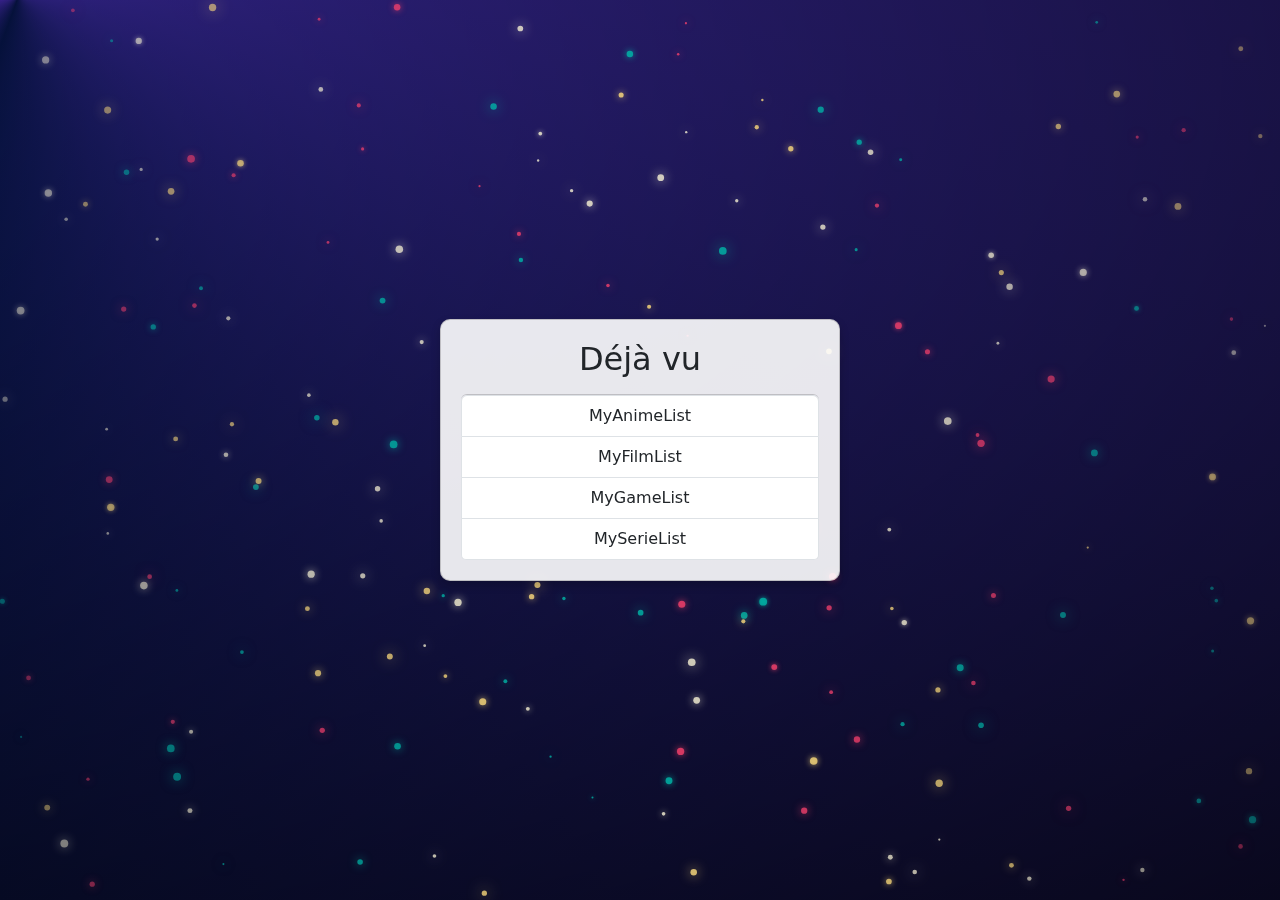
<file: index.html>
<!doctype html>
<html lang="en">

<head>
  <meta charset="utf-8">
  <meta name="viewport" content="width=device-width, initial-scale=1">
  <link rel="apple-touch-icon" sizes="57x57" href="apple-icon-57x57.png">
  <link rel="apple-touch-icon" sizes="60x60" href="apple-icon-60x60.png">
  <link rel="apple-touch-icon" sizes="72x72" href="apple-icon-72x72.png">
  <link rel="apple-touch-icon" sizes="76x76" href="apple-icon-76x76.png">
  <link rel="apple-touch-icon" sizes="114x114" href="apple-icon-114x114.png">
  <link rel="apple-touch-icon" sizes="120x120" href="apple-icon-120x120.png">
  <link rel="apple-touch-icon" sizes="144x144" href="apple-icon-144x144.png">
  <link rel="apple-touch-icon" sizes="152x152" href="apple-icon-152x152.png">
  <link rel="apple-touch-icon" sizes="180x180" href="apple-icon-180x180.png">
  <link rel="icon" type="image/png" sizes="192x192" href="android-icon-192x192.png">
  <link rel="icon" type="image/png" sizes="32x32" href="favicon-32x32.png">
  <link rel="icon" type="image/png" sizes="96x96" href="favicon-96x96.png">
  <link rel="icon" type="image/png" sizes="16x16" href="favicon-16x16.png">
  <link rel="manifest" href="manifest.json">
  <meta name="msapplication-TileColor" content="#ffffff">
  <meta name="msapplication-TileImage" content="ms-icon-144x144.png">
  <meta name="theme-color" content="#ffffff">
  <link href="https://cdn.jsdelivr.net/npm/bootstrap@5.3.3/dist/css/bootstrap.min.css" rel="stylesheet"
    integrity="sha384-QWTKZyjpPEjISv5WaRU9OFeRpok6YctnYmDr5pNlyT2bRjXh0JMhjY6hW+ALEwIH" crossorigin="anonymous">
  <link rel="stylesheet" href="css/style.css">
  <title>Deja Vu</title>
</head>

<body>
  <canvas id="particleCanvas" aria-label="Starry night sky animation"></canvas>

  <div class="card text-center">
    <h2 class="mb-3">Déjà vu</h2>
    <ul class="list-group">
      <li class="list-group-item"><a class="text-dark text-decoration-none" href="MyAnimeList/">MyAnimeList</a></li>
      <li class="list-group-item"><a class="text-dark text-decoration-none" href="MyFilmList/">MyFilmList</a></li>
      <li class="list-group-item"><a class="text-dark text-decoration-none" href="MyGameList/">MyGameList</a></li>
      <li class="list-group-item"><a class="text-dark text-decoration-none" href="MySerieList/">MySerieList</a></li>
    </ul>
  </div>
  <script src="js/particules.js"></script>
  <script src="https://cdn.jsdelivr.net/npm/bootstrap@5.3.3/dist/js/bootstrap.bundle.min.js"
    integrity="sha384-YvpcrYf0tY3lHB60NNkmXc5s9fDVZLESaAA55NDzOxhy9GkcIdslK1eN7N6jIeHz"
    crossorigin="anonymous"></script>
</body>

</html>
</file>
<file: css/style.css>
* {
    margin: 0;
    padding: 0;
    box-sizing: border-box;
}

body {
    overflow: hidden;
    display: flex;
    justify-content: center;
    align-items: center;
    height: 100vh;
    background: radial-gradient(at 1% 36%, transparent 0%, #000000 100%) 45% 70%/194% 182%, conic-gradient(from 301deg at 14% 13%, #753ffd 0%, #061445 71.892%, #6c36e9 100%) 47% 67%/138% 125%;
}

canvas {
    position: fixed;
    top: 0;
    left: 0;
    width: 100vw;
    height: 100vh;
}

.card {
    padding: 20px;
    border-radius: 10px;
    background: rgba(255, 255, 255, 0.9);
    box-shadow: 0px 4px 10px rgba(0, 0, 0, 0.2);
    width: 400px;
    position: relative;
    z-index: 2;
}
</file>
